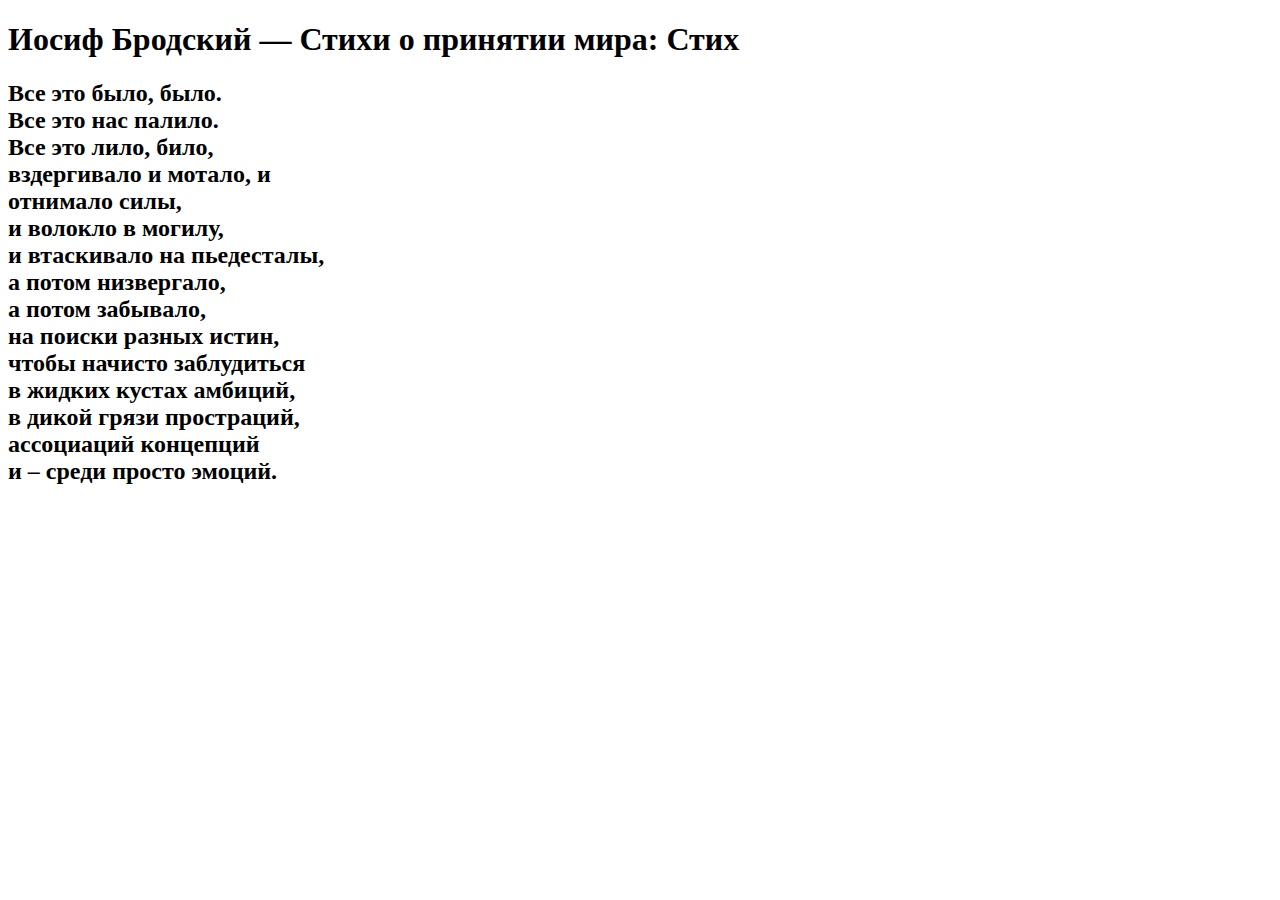
<file: index.html>
<!DOCTYPE html>
<html lang="en" dir="ltr">
  <head>
    <meta charset="utf-8">
    <link rel="stylesheet" href="css/style.css">
    <title>Запатентуй Ань!</title>
  </head>
  <body>
    <h1>Иосиф Бродский — Стихи о принятии мира: Стих</h1>
    <h2>Все это было, было.<br>
      Все это нас палило.<br>
      <span>Все это</span> лило, било,<br>
      вздергивало и мотало, и<br>
      <span>отнимало силы</span>,<br>
      и волокло в могилу,<br>
      и втаскивало на пьедесталы,<br>
      а потом низвергало,<br>
      а потом забывало,<br>
      на поиски разных истин,<br>
      чтобы начисто заблудиться<br>
      в жидких кустах амбиций,<br>
      <span>в дикой грязи простраций</span>,<br>
      ассоциаций концепций<br>
      и – среди просто эмоций.</h2><br>

  </body>
</html>
</file>
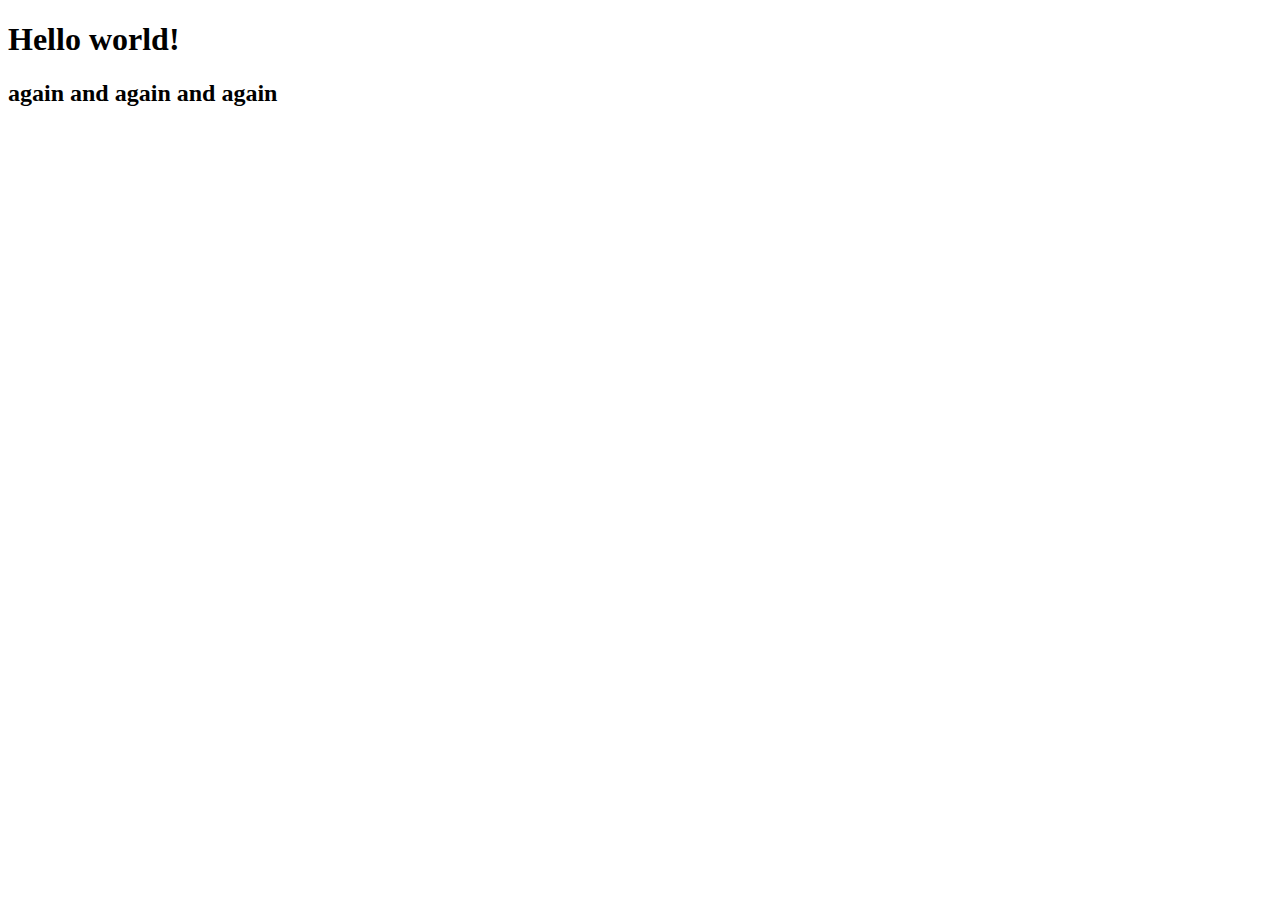
<file: hello.html>
<!DOCTYPE html>
<html lang="en" dir="ltr">
  <head>
    <meta charset="utf-8">
    <title>My Webpage!</title>
  </head>
  <body>
    <h1>Hello world!</h1>
    <h2>again and again and again</h2>
  </body>
</html>
</file>
<file: css/style.css>
h2::selection{
  color:black;
  background-color:black;
}
h2 > span::selection{
  color:white;
  background-color:black;
}
</file>
